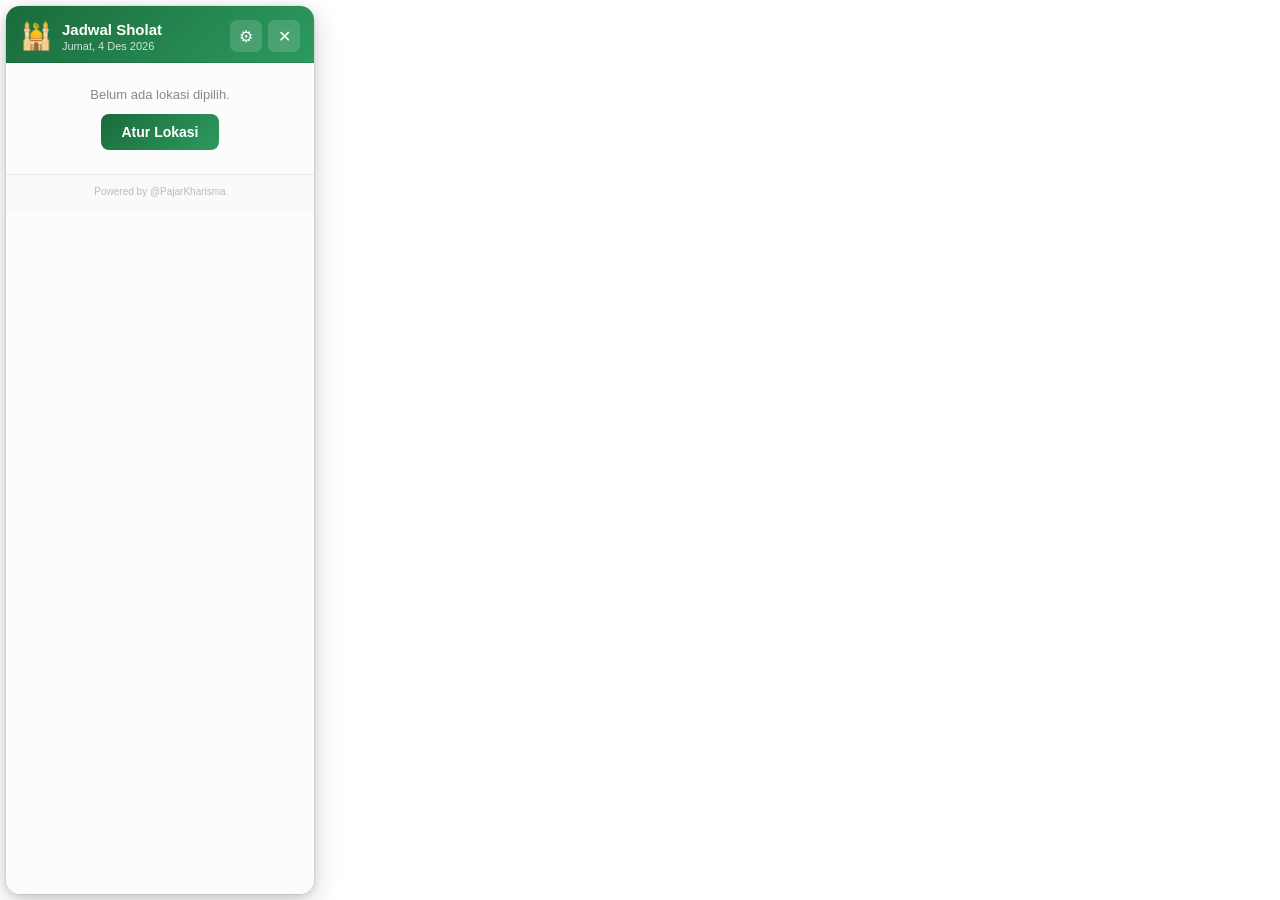
<file: src/index.html>
<!DOCTYPE html>
<html lang="id">
<head>
  <meta charset="UTF-8" />
  <meta name="viewport" content="width=device-width, initial-scale=1.0" />
  <title>Jadwal Sholat</title>
  <script defer src="js/alpinejs.min.js"></script>
  <link rel="stylesheet" href="style.css" />
</head>
<body>
  <div x-data="prayApp()" x-init="init()" class="app" @contextmenu.prevent>

    <!-- ══════════════ SETTINGS VIEW ══════════════ -->
    <div x-show="view === 'settings'" style="display:none">
      <div class="header">
        <button class="icon-btn" @click="view = 'main'" title="Kembali">←</button>
        <div class="header-title-center">Pengaturan</div>
        <div style="width:30px"></div>
      </div>
      <div class="settings-body">
        <label class="field-label">Provinsi</label>
        <select class="select-input" x-model="selectedProvince" @change="onProvinceChange()" :disabled="loadingProvinces">
          <option value="">-- Pilih Provinsi --</option>
          <template x-for="prov in provinces" :key="prov">
            <option :value="prov" x-text="prov"></option>
          </template>
        </select>
        <label class="field-label" style="margin-top:12px">Kota / Kabupaten</label>
        <select class="select-input" x-model="selectedCity" :disabled="!selectedProvince || loadingCities">
          <option value="">-- Pilih Kota --</option>
          <template x-for="city in cities" :key="city">
            <option :value="city" x-text="city"></option>
          </template>
        </select>
        <div x-show="settingsError" class="error" x-text="settingsError" style="display:none"></div>
        <button class="btn-primary" style="margin-top:16px"
          @click="saveSettings()"
          :disabled="!selectedProvince || !selectedCity || savingSettings">
          <span x-show="!savingSettings">Simpan</span>
          <span x-show="savingSettings" style="display:none">Menyimpan...</span>
        </button>
      </div>
    </div>

    <!-- ══════════════ MAIN VIEW ══════════════ -->
    <div x-show="view === 'main'" style="display:none">
      <div class="header">
        <div class="header-title">
          <span class="mosque-icon">🕌</span>
          <div>
            <div class="app-title">Jadwal Sholat</div>
            <div class="date-label" x-text="todayLabel"></div>
          </div>
        </div>
        <div style="display:flex;gap:6px">
          <button class="icon-btn" @click="view = 'settings'; onViewSettings()" title="Pengaturan">⚙</button>
          <button class="icon-btn icon-btn-exit" @click="exitApp()" title="Keluar">✕</button>
        </div>
      </div>
      <div class="location-label" x-show="settings.city" style="display:none">
        📍 <span x-text="settings.city"></span>
      </div>
      <div x-show="!settings.city" class="empty-state" style="display:none">
        <p>Belum ada lokasi dipilih.</p>
        <button class="btn-primary" @click="view = 'settings'; onViewSettings()">Atur Lokasi</button>
      </div>
      <div x-show="settings.city" style="display:none">
        <div x-show="loading" class="loading" style="display:none">Memuat jadwal...</div>
        <div x-show="error" class="error" x-text="error" style="display:none"></div>
        <div x-show="!loading && !error" class="prayer-list" style="display:none">
          <template x-for="prayer in prayers" :key="prayer.key">
            <div class="prayer-row" :class="{ 'next-prayer': prayer.key === nextPrayer }">
              <div class="prayer-info">
                <span class="prayer-icon" x-text="prayer.icon"></span>
                <span class="prayer-name" x-text="prayer.name"></span>
                <span class="next-badge" x-show="prayer.key === nextPrayer" style="display:none">Berikutnya</span>
              </div>
              <span class="prayer-time" x-text="todaySchedule && todaySchedule[prayer.key] || '-'"></span>
            </div>
          </template>
        </div>
        <div class="month-open-row">
          <button class="btn-month" @click="openMonthWindow()">📅 Jadwal Bulan Ini</button>
        </div>
      </div>
    </div>

    <!-- Footer -->
    <div class="footer">
      <a href="https://github.com/PajarKharisma" target="_blank">Powered by @PajarKharisma</a>
    </div>

    <!-- ══════════════ EXIT CONFIRM DIALOG ══════════════ -->
    <div x-show="confirmingExit" class="dialog-overlay" style="display:none">
      <div class="dialog-box">
        <div class="dialog-title">Keluar Aplikasi?</div>
        <div class="dialog-msg">Notifikasi waktu sholat akan berhenti.</div>
        <div class="dialog-actions">
          <button class="dialog-btn dialog-btn-cancel" @click="confirmingExit = false">Batal</button>
          <button class="dialog-btn dialog-btn-confirm" @click="confirmExit()">Keluar</button>
        </div>
      </div>
    </div>

  </div>
  <script src="app.js"></script>
</body>
</html>
</file>
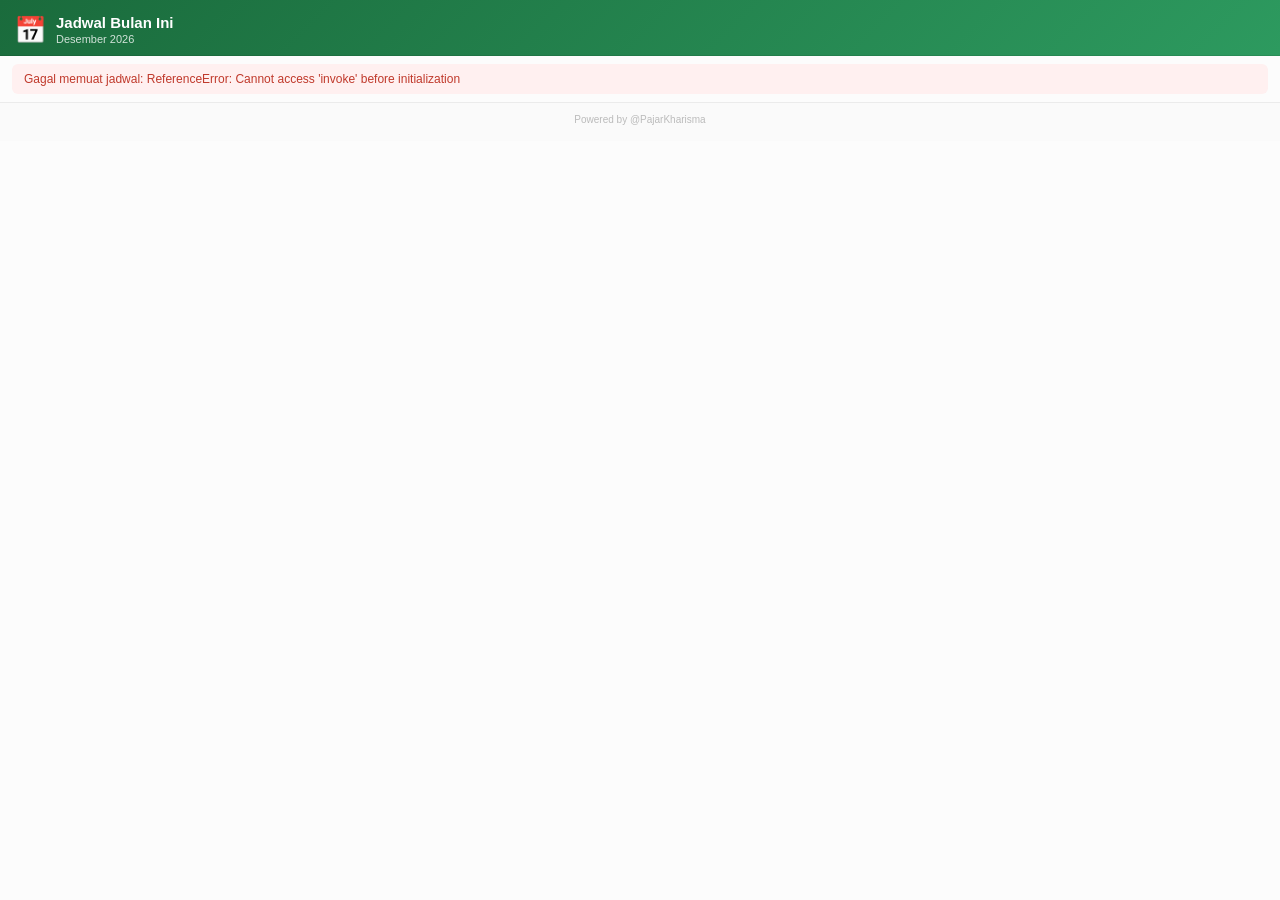
<file: src/month.html>
<!DOCTYPE html>
<html lang="id">
<head>
  <meta charset="UTF-8" />
  <meta name="viewport" content="width=device-width, initial-scale=1.0" />
  <title>Jadwal Bulan Ini</title>
  <script defer src="js/alpinejs.min.js"></script>
  <link rel="stylesheet" href="style.css" />
  <style>
    html, body { overflow: auto; }
    body { padding: 0; background: rgba(252,252,252,0.97); }
    .app { width: 100%; border-radius: 0; box-shadow: none; min-height: 100vh; }
    .month-list {
      overflow-y: auto;
      max-height: calc(100vh - 90px);
    }
    .month-list::-webkit-scrollbar { width: 4px; }
    .month-list::-webkit-scrollbar-thumb { background: rgba(0,0,0,0.15); border-radius: 2px; }
  </style>
</head>
<body>
  <div x-data="monthApp()" x-init="init()" class="app">

    <div class="header">
      <div class="header-title">
        <span class="mosque-icon">📅</span>
        <div>
          <div class="app-title">Jadwal Bulan Ini</div>
          <div class="date-label" x-text="monthTitle"></div>
        </div>
      </div>
    </div>

    <div x-show="loading" class="loading" style="display:none">Memuat jadwal...</div>
    <div x-show="error" class="error" x-text="error" style="display:none"></div>

    <div x-show="!loading && !error" class="month-list" x-ref="monthList" style="display:none">
      <template x-for="day in monthSchedule" :key="day.tanggal">
        <div class="month-row" :class="{ 'today-row': day.tanggal === todayNum }">
          <div class="month-row-header">
            <span class="month-day-num" x-text="day.tanggal"></span>
            <span class="month-day-name" x-text="day.hari"></span>
            <span class="today-chip" x-show="day.tanggal === todayNum" style="display:none">Hari ini</span>
          </div>
          <div class="month-times">
            <template x-for="p in prayers" :key="p.key">
              <div class="month-time-item">
                <span class="month-time-label" x-text="p.name"></span>
                <span class="month-time-val" x-text="day[p.key] || '-'"></span>
              </div>
            </template>
          </div>
        </div>
      </template>
    </div>

    <div class="footer">
      <a href="https://github.com/PajarKharisma" target="_blank">Powered by @PajarKharisma</a>
    </div>

  </div>
  <script src="month.js"></script>
</body>
</html>
</file>
<file: src/style.css>
/* ── Reset & base ──────────────────────────────────────────────── */
*, *::before, *::after { box-sizing: border-box; margin: 0; padding: 0; }

html, body {
  overflow: hidden;
  background: transparent;
}

body {
  font-family: -apple-system, BlinkMacSystemFont, "Segoe UI", sans-serif;
  background: transparent;
  color: #1a1a1a;
  -webkit-font-smoothing: antialiased;
  user-select: none;
  padding: 6px;
}

/* ── Card ──────────────────────────────────────────────────────── */
.app {
  width: 308px;
  height: calc(100vh - 12px);
  position: relative;
  background: rgba(252, 252, 252, 0.97);
  backdrop-filter: blur(24px);
  -webkit-backdrop-filter: blur(24px);
  border-radius: 14px;
  overflow: hidden;
  box-shadow:
    0 2px 8px rgba(0,0,0,0.12),
    0 8px 28px rgba(0,0,0,0.18),
    0 0 0 0.5px rgba(0,0,0,0.10);
  display: flex;
  flex-direction: column;
}

/* ── Header ────────────────────────────────────────────────────── */
.header {
  display: flex;
  align-items: center;
  justify-content: space-between;
  padding: 13px 12px 11px;
  background: linear-gradient(135deg, #1a6b3c 0%, #2d9a5f 100%);
  color: white;
  flex-shrink: 0;
}

.header-title { display: flex; align-items: center; gap: 9px; }

.header-title-center {
  flex: 1;
  text-align: center;
  font-weight: 600;
  font-size: 14px;
  color: white;
}

.mosque-icon { font-size: 24px; line-height: 1; }

.app-title { font-size: 14px; font-weight: 700; color: white; line-height: 1.2; }

.date-label { font-size: 10.5px; color: rgba(255,255,255,0.8); margin-top: 1px; }

.icon-btn {
  background: rgba(255,255,255,0.15);
  border: none;
  border-radius: 7px;
  width: 30px;
  height: 30px;
  cursor: pointer;
  font-size: 15px;
  display: flex;
  align-items: center;
  justify-content: center;
  color: white;
  transition: background 0.15s;
  flex-shrink: 0;
}
.icon-btn:hover { background: rgba(255,255,255,0.28); }
.icon-btn-exit:hover { background: rgba(220,50,50,0.55); }

/* ── Location label ────────────────────────────────────────────── */
.location-label {
  font-size: 11.5px;
  color: #555;
  padding: 6px 14px 5px;
  border-bottom: 1px solid rgba(0,0,0,0.06);
  background: #f5f5f5;
  flex-shrink: 0;
}

/* ── Bottom nav ────────────────────────────────────────────────── */
.bottom-nav {
  display: flex;
  border-bottom: 1px solid rgba(0,0,0,0.07);
  background: #fafafa;
  flex-shrink: 0;
}

.nav-btn {
  flex: 1;
  border: none;
  background: transparent;
  padding: 7px 4px;
  font-size: 11px;
  color: #888;
  cursor: pointer;
  display: flex;
  flex-direction: column;
  align-items: center;
  gap: 2px;
  transition: color 0.15s, background 0.15s;
  border-bottom: 2px solid transparent;
}
.nav-btn .nav-icon { font-size: 14px; line-height: 1; }
.nav-btn.active { color: #1a6b3c; border-bottom-color: #1a6b3c; font-weight: 600; }
.nav-btn:hover:not(.active) { background: rgba(0,0,0,0.04); color: #444; }

/* ── Today prayer list ─────────────────────────────────────────── */
.prayer-list { padding: 4px 0 6px; }

.prayer-row {
  display: flex;
  align-items: center;
  justify-content: space-between;
  padding: 9px 14px;
  border-radius: 8px;
  margin: 2px 6px;
  transition: background 0.15s;
}
.prayer-row:hover { background: rgba(0,0,0,0.04); }
.prayer-row.next-prayer {
  background: linear-gradient(90deg, rgba(26,107,60,0.10) 0%, rgba(45,154,95,0.05) 100%);
  border: 1px solid rgba(26,107,60,0.18);
}

.prayer-info { display: flex; align-items: center; gap: 8px; }
.prayer-icon { font-size: 15px; }
.prayer-name { font-size: 13.5px; font-weight: 500; color: #1a1a1a; }

.next-badge {
  font-size: 9.5px;
  background: #1a6b3c;
  color: white;
  padding: 1px 6px;
  border-radius: 10px;
  font-weight: 600;
}

.prayer-time {
  font-size: 14.5px;
  font-weight: 700;
  color: #1a6b3c;
  font-variant-numeric: tabular-nums;
}

/* ── Monthly view ──────────────────────────────────────────────── */
.month-header {
  padding: 7px 14px 6px;
  border-bottom: 1px solid rgba(0,0,0,0.06);
  background: #f5f5f5;
  flex-shrink: 0;
}
.month-title { font-size: 11.5px; font-weight: 600; color: #555; }

.month-list {
  overflow: hidden;
  padding: 3px 0;
}

.month-row {
  padding: 7px 14px;
  border-bottom: 1px solid rgba(0,0,0,0.04);
  transition: background 0.12s;
}
.month-row:hover { background: rgba(0,0,0,0.03); }
.month-row.today-row {
  background: rgba(26,107,60,0.06);
  border-left: 3px solid #1a6b3c;
  padding-left: 11px;
}

.month-row-header {
  display: flex;
  align-items: baseline;
  gap: 6px;
  margin-bottom: 4px;
}
.month-day-num { font-size: 12.5px; font-weight: 700; color: #1a1a1a; min-width: 18px; }
.month-day-name { font-size: 10.5px; color: #999; }
.today-chip {
  font-size: 9px;
  background: #1a6b3c;
  color: white;
  padding: 1px 5px;
  border-radius: 8px;
  font-weight: 600;
}

.month-times {
  display: grid;
  grid-template-columns: repeat(5, 1fr);
  gap: 2px;
}
.month-time-item { text-align: center; }
.month-time-label { font-size: 9px; color: #bbb; display: block; }
.month-time-val { font-size: 10.5px; font-weight: 600; color: #1a6b3c; font-variant-numeric: tabular-nums; }

/* ── States ────────────────────────────────────────────────────── */
.loading, .empty-state {
  text-align: center;
  padding: 22px 16px;
  color: #888;
  font-size: 13px;
}
.empty-state p { margin-bottom: 10px; }

.error {
  background: #fff0f0;
  color: #c0392b;
  font-size: 11.5px;
  padding: 7px 12px;
  border-radius: 6px;
  margin: 8px 10px;
}

/* ── Settings ──────────────────────────────────────────────────── */
.settings-body {
  padding: 14px;
  display: flex;
  flex-direction: column;
  flex: 1;
}

.field-label {
  font-size: 11.5px;
  font-weight: 600;
  color: #555;
  margin-bottom: 4px;
  display: block;
}

.select-input {
  width: 100%;
  padding: 8px 12px;
  border: 1.5px solid #ddd;
  border-radius: 8px;
  font-size: 13px;
  color: #1a1a1a;
  background: white;
  appearance: none;
  -webkit-appearance: none;
  background-image: url("data:image/svg+xml,%3Csvg xmlns='http://www.w3.org/2000/svg' width='12' height='8' viewBox='0 0 12 8'%3E%3Cpath d='M1 1l5 5 5-5' stroke='%23888' stroke-width='1.5' fill='none' stroke-linecap='round'/%3E%3C/svg%3E");
  background-repeat: no-repeat;
  background-position: right 12px center;
  cursor: pointer;
  transition: border-color 0.15s;
}
.select-input:focus { outline: none; border-color: #1a6b3c; }
.select-input:disabled { opacity: 0.5; cursor: not-allowed; }

/* ── Button ────────────────────────────────────────────────────── */
.btn-primary {
  padding: 9px 20px;
  background: linear-gradient(135deg, #1a6b3c, #2d9a5f);
  color: white;
  border: none;
  border-radius: 8px;
  font-size: 13.5px;
  font-weight: 600;
  cursor: pointer;
  transition: opacity 0.15s, transform 0.1s;
}
.btn-primary:hover:not(:disabled) { opacity: 0.9; transform: translateY(-1px); }
.btn-primary:active:not(:disabled) { transform: translateY(0); }
.btn-primary:disabled { opacity: 0.5; cursor: not-allowed; }

/* ── Month open button ─────────────────────────────────────────── */
.month-open-row {
  padding: 6px 14px 10px;
  display: flex;
  justify-content: center;
}
.btn-month {
  width: 100%;
  padding: 9px 16px;
  background: rgba(26,107,60,0.08);
  color: #1a6b3c;
  border: 1.5px solid rgba(26,107,60,0.25);
  border-radius: 9px;
  font-size: 13px;
  font-weight: 600;
  cursor: pointer;
  transition: background 0.15s, transform 0.1s;
  text-align: center;
}
.btn-month:hover { background: rgba(26,107,60,0.15); transform: translateY(-1px); }
.btn-month:active { transform: translateY(0); }

/* ── Footer ────────────────────────────────────────────────────── */
.footer {
  padding: 6px 14px 14px;
  text-align: center;
  border-top: 1px solid rgba(0,0,0,0.06);
  background: #fafafa;
  flex-shrink: 0;
}
.footer a {
  font-size: 10px;
  color: #bbb;
  text-decoration: none;
  transition: color 0.15s;
}
.footer a:hover { color: #1a6b3c; }

/* ── Exit confirm dialog ───────────────────────────────────────── */
.dialog-overlay {
  position: absolute;
  inset: 0;
  background: rgba(0,0,0,0.45);
  backdrop-filter: blur(2px);
  -webkit-backdrop-filter: blur(2px);
  display: flex;
  align-items: center;
  justify-content: center;
  border-radius: 14px;
  z-index: 100;
}
.dialog-box {
  background: #fff;
  border-radius: 12px;
  padding: 20px 20px 16px;
  width: 220px;
  box-shadow: 0 4px 20px rgba(0,0,0,0.22);
}
.dialog-title {
  font-size: 14px;
  font-weight: 700;
  color: #1a1a1a;
  margin-bottom: 6px;
}
.dialog-msg {
  font-size: 11.5px;
  color: #666;
  margin-bottom: 16px;
  line-height: 1.4;
}
.dialog-actions {
  display: flex;
  gap: 8px;
  justify-content: flex-end;
}
.dialog-btn {
  border: none;
  border-radius: 7px;
  padding: 6px 14px;
  font-size: 12px;
  font-weight: 600;
  cursor: pointer;
  transition: opacity 0.15s;
}
.dialog-btn:hover { opacity: 0.82; }
.dialog-btn-cancel {
  background: rgba(0,0,0,0.07);
  color: #333;
}
.dialog-btn-confirm {
  background: #c0392b;
  color: #fff;
}

/* ── Panel ─────────────────────────────────────────────────────── */
.panel { padding: 0; }

/* ── Header ────────────────────────────────────────────────────── */
.header {
  display: flex;
  align-items: center;
  justify-content: space-between;
  padding: 14px 14px 10px;
  border-bottom: 1px solid rgba(0,0,0,0.07);
  background: linear-gradient(135deg, #1a6b3c 0%, #2d9a5f 100%);
  color: white;
}

.header-title {
  display: flex;
  align-items: center;
  gap: 10px;
}

.header-title-center {
  flex: 1;
  text-align: center;
  font-weight: 600;
  font-size: 15px;
  color: white;
}

.mosque-icon { font-size: 26px; line-height: 1; }

.app-title {
  font-size: 15px;
  font-weight: 700;
  color: white;
  line-height: 1.2;
}

.date-label {
  font-size: 11px;
  color: rgba(255,255,255,0.8);
  margin-top: 1px;
}

.icon-btn {
  background: rgba(255,255,255,0.15);
  border: none;
  border-radius: 7px;
  width: 32px;
  height: 32px;
  cursor: pointer;
  font-size: 16px;
  display: flex;
  align-items: center;
  justify-content: center;
  color: white;
  transition: background 0.15s;
}

.icon-btn:hover { background: rgba(255,255,255,0.28); }

/* ── Location label ────────────────────────────────────────────── */
.location-label {
  font-size: 12px;
  color: #555;
  padding: 7px 16px 4px;
  border-bottom: 1px solid rgba(0,0,0,0.05);
  background: #f9f9f9;
}

/* ── Prayer list ───────────────────────────────────────────────── */
.prayer-list { padding: 6px 0 10px; }

.prayer-row {
  display: flex;
  align-items: center;
  justify-content: space-between;
  padding: 10px 16px;
  border-radius: 8px;
  margin: 2px 8px;
  transition: background 0.15s;
}

.prayer-row:hover { background: rgba(0,0,0,0.04); }

.prayer-row.next-prayer {
  background: linear-gradient(90deg, rgba(26,107,60,0.1) 0%, rgba(45,154,95,0.06) 100%);
  border: 1px solid rgba(26,107,60,0.2);
}

.prayer-info {
  display: flex;
  align-items: center;
  gap: 8px;
}

.prayer-icon { font-size: 16px; }

.prayer-name {
  font-size: 14px;
  font-weight: 500;
  color: #1a1a1a;
}

.next-badge {
  font-size: 10px;
  background: #1a6b3c;
  color: white;
  padding: 1px 6px;
  border-radius: 10px;
  font-weight: 600;
}

.prayer-time {
  font-size: 15px;
  font-weight: 700;
  color: #1a6b3c;
  font-variant-numeric: tabular-nums;
}

/* ── States ────────────────────────────────────────────────────── */
.loading, .empty-state {
  text-align: center;
  padding: 24px 16px;
  color: #888;
  font-size: 13px;
}

.empty-state p { margin-bottom: 12px; }

.error {
  background: #fff0f0;
  color: #c0392b;
  font-size: 12px;
  padding: 8px 12px;
  border-radius: 6px;
  margin: 8px 12px;
}

/* ── Settings ──────────────────────────────────────────────────── */
.settings-body {
  padding: 16px;
  display: flex;
  flex-direction: column;
}

.field-label {
  font-size: 12px;
  font-weight: 600;
  color: #555;
  margin-bottom: 5px;
  display: block;
}

.select-input {
  width: 100%;
  padding: 9px 12px;
  border: 1.5px solid #ddd;
  border-radius: 8px;
  font-size: 13px;
  color: #1a1a1a;
  background: white;
  appearance: none;
  -webkit-appearance: none;
  background-image: url("data:image/svg+xml,%3Csvg xmlns='http://www.w3.org/2000/svg' width='12' height='8' viewBox='0 0 12 8'%3E%3Cpath d='M1 1l5 5 5-5' stroke='%23888' stroke-width='1.5' fill='none' stroke-linecap='round'/%3E%3C/svg%3E");
  background-repeat: no-repeat;
  background-position: right 12px center;
  cursor: pointer;
  transition: border-color 0.15s;
}

.select-input:focus {
  outline: none;
  border-color: #1a6b3c;
}

.select-input:disabled {
  opacity: 0.5;
  cursor: not-allowed;
}

/* ── Button ────────────────────────────────────────────────────── */
.btn-primary {
  padding: 10px 20px;
  background: linear-gradient(135deg, #1a6b3c, #2d9a5f);
  color: white;
  border: none;
  border-radius: 8px;
  font-size: 14px;
  font-weight: 600;
  cursor: pointer;
  transition: opacity 0.15s, transform 0.1s;
}

.btn-primary:hover:not(:disabled) { opacity: 0.9; transform: translateY(-1px); }
.btn-primary:active:not(:disabled) { transform: translateY(0); }
.btn-primary:disabled { opacity: 0.5; cursor: not-allowed; }
</file>
